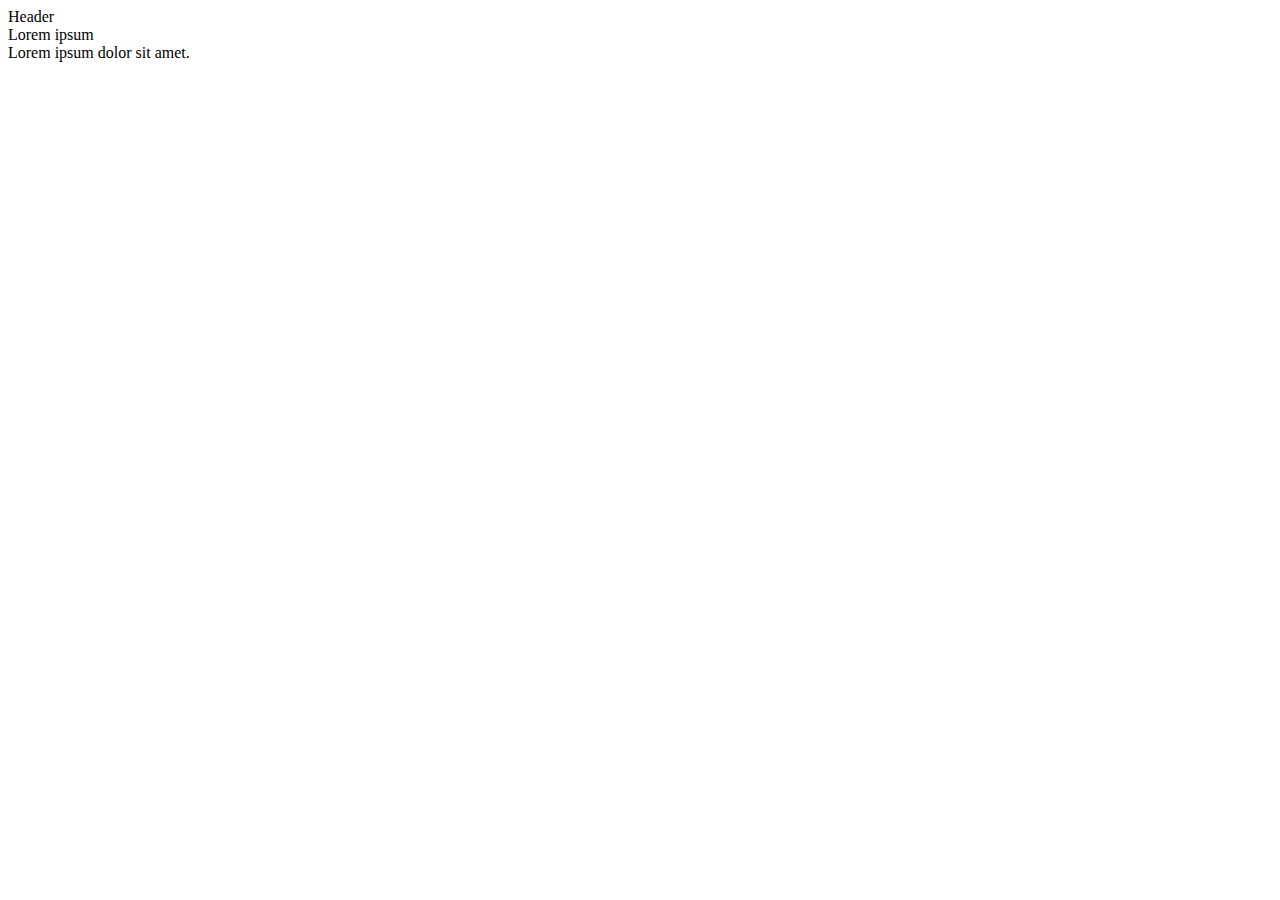
<file: HTML/index.html>
<!DOCTYPE html>
<html>
    <html lang="en-US">
        <head>
            <title>Intro to web page</title>
        </head>
        <body>
            
                Header
            
            <section>
                Lorem ipsum
            </section>
            <section>
                Lorem ipsum dolor sit amet.
            </section>
            </body>
    </html>
</file>
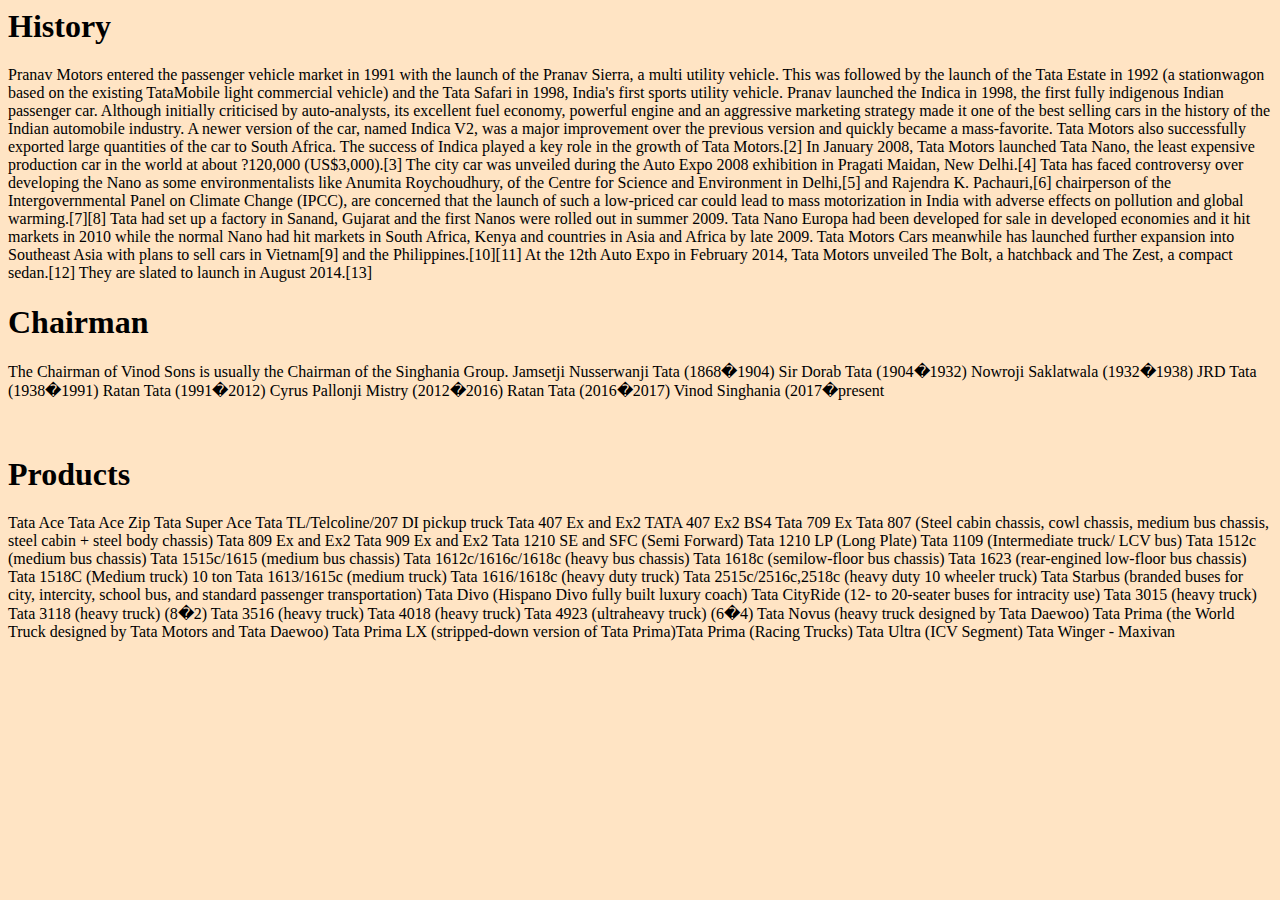
<file: HTML/about.html>
<html>
<head>
<title>About Us</title>
</head>
<body bgcolor="#FFE4C4">
<h1> History</h1>
<article>Pranav Motors entered the passenger vehicle market in 1991 with the launch of the Pranav Sierra, a multi utility vehicle. This was followed by the launch of the Tata Estate in 1992 (a stationwagon based on the existing TataMobile light commercial vehicle) and the Tata Safari in 1998, India's first sports utility vehicle.

Pranav launched the Indica in 1998, the first fully indigenous Indian passenger car. Although initially criticised by auto-analysts, its excellent fuel economy, powerful engine and an aggressive marketing strategy made it one of the best selling cars in the history of the Indian automobile industry. A newer version of the car, named Indica V2, was a major improvement over the previous version and quickly became a mass-favorite. Tata Motors also successfully exported large quantities of the car to South Africa. The success of Indica played a key role in the growth of Tata Motors.[2]

In January 2008, Tata Motors launched Tata Nano, the least expensive production car in the world at about ?120,000 (US$3,000).[3] The city car was unveiled during the Auto Expo 2008 exhibition in Pragati Maidan, New Delhi.[4]

Tata has faced controversy over developing the Nano as some environmentalists like Anumita Roychoudhury, of the Centre for Science and Environment in Delhi,[5] and Rajendra K. Pachauri,[6] chairperson of the Intergovernmental Panel on Climate Change (IPCC), are concerned that the launch of such a low-priced car could lead to mass motorization in India with adverse effects on pollution and global warming.[7][8] Tata had set up a factory in Sanand, Gujarat and the first Nanos were rolled out in summer 2009.

Tata Nano Europa had been developed for sale in developed economies and it hit markets in 2010 while the normal Nano had hit markets in South Africa, Kenya and countries in Asia and Africa by late 2009.

Tata Motors Cars meanwhile has launched further expansion into Southeast Asia with plans to sell cars in Vietnam[9] and the Philippines.[10][11]

At the 12th Auto Expo in February 2014, Tata Motors unveiled The Bolt, a hatchback and The Zest, a compact sedan.[12] They are slated to launch in August 2014.[13]
<br>
<h1>Chairman</h1>
<p>The Chairman of Vinod Sons is usually the Chairman of the Singhania Group.

    Jamsetji Nusserwanji Tata (1868�1904)
    Sir Dorab Tata (1904�1932)
    Nowroji Saklatwala (1932�1938)
    JRD Tata (1938�1991)
    Ratan Tata (1991�2012)
    Cyrus Pallonji Mistry (2012�2016)
    Ratan Tata (2016�2017)
    Vinod Singhania (2017�present</p>
<br>
<h1> Products</h1>
<p>
Tata Ace
Tata Ace Zip
Tata Super Ace
Tata TL/Telcoline/207 DI pickup truck
Tata 407 Ex and Ex2
TATA 407 Ex2 BS4
Tata 709 Ex
Tata 807 (Steel cabin chassis, cowl chassis, medium bus chassis, steel cabin + steel body chassis)
Tata 809 Ex and Ex2
Tata 909 Ex and Ex2
Tata 1210 SE and SFC (Semi Forward)
Tata 1210 LP (Long Plate)
Tata 1109 (Intermediate truck/ LCV bus)
Tata 1512c (medium bus chassis)
Tata 1515c/1615 (medium bus chassis)
Tata 1612c/1616c/1618c (heavy bus chassis)
Tata 1618c (semilow-floor bus chassis)
Tata 1623 (rear-engined low-floor bus chassis)
Tata 1518C (Medium truck) 10 ton
Tata 1613/1615c (medium truck)
Tata 1616/1618c (heavy duty truck)
Tata 2515c/2516c,2518c (heavy duty 10 wheeler truck)
Tata Starbus (branded buses for city, intercity, school bus, and standard passenger transportation)
Tata Divo (Hispano Divo fully built luxury coach)
Tata CityRide (12- to 20-seater buses for intracity use)
Tata 3015 (heavy truck)
Tata 3118 (heavy truck) (8�2)
Tata 3516 (heavy truck)
Tata 4018 (heavy truck)
Tata 4923 (ultraheavy truck) (6�4)
Tata Novus (heavy truck designed by Tata Daewoo)
Tata Prima (the World Truck designed by Tata Motors and Tata Daewoo)
Tata Prima LX (stripped-down version of Tata Prima)Tata Prima (Racing Trucks)
Tata Ultra (ICV Segment)
Tata Winger - Maxivan
</p>
<br>
</article>
</body>
</html>
</file>
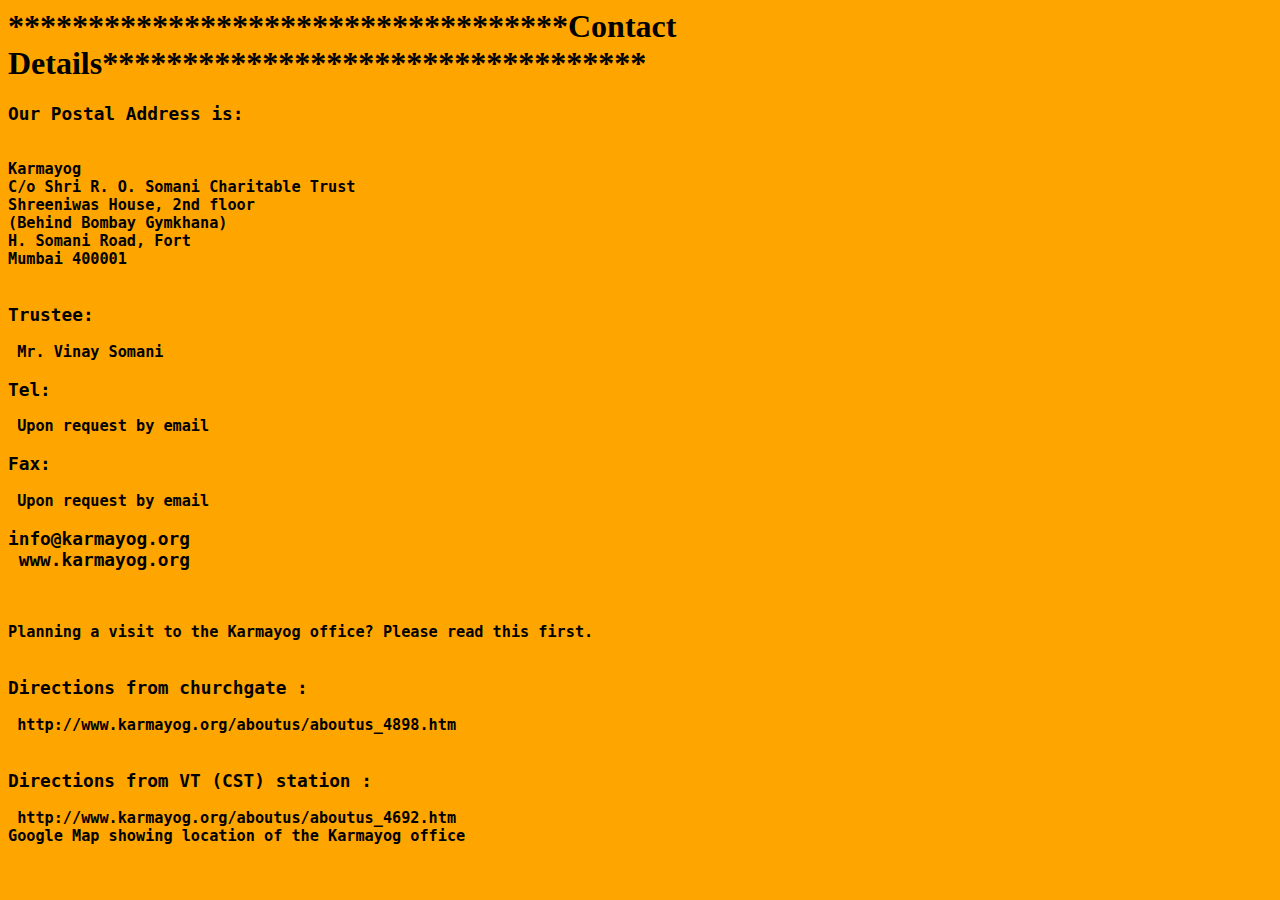
<file: HTML/contact.html>
<html>
<title>
Contact
</title>
<body bgcolor="orange">
<h1> ***********************************Contact Details**********************************</h1>

<p>
<h3>
<pre>
<h3>Our Postal Address is:</h3>
Karmayog
C/o Shri R. O. Somani Charitable Trust
Shreeniwas House, 2nd floor
(Behind Bombay Gymkhana)
H. Somani Road, Fort
Mumbai 400001

<h3>Trustee:</h3> Mr. Vinay Somani
<h3>Tel:</h3> Upon request by email
<h3>Fax:</h3> Upon request by email
<h3>info@karmayog.org
 www.karmayog.org</h3>

Planning a visit to the Karmayog office? Please read this first.

<h3>Directions from churchgate :</h3> http://www.karmayog.org/aboutus/aboutus_4898.htm

<h3>Directions from VT (CST) station :</h3> http://www.karmayog.org/aboutus/aboutus_4692.htm
Google Map showing location of the Karmayog office</p>
</h3>
</pre>
</body>
</html>
</file>
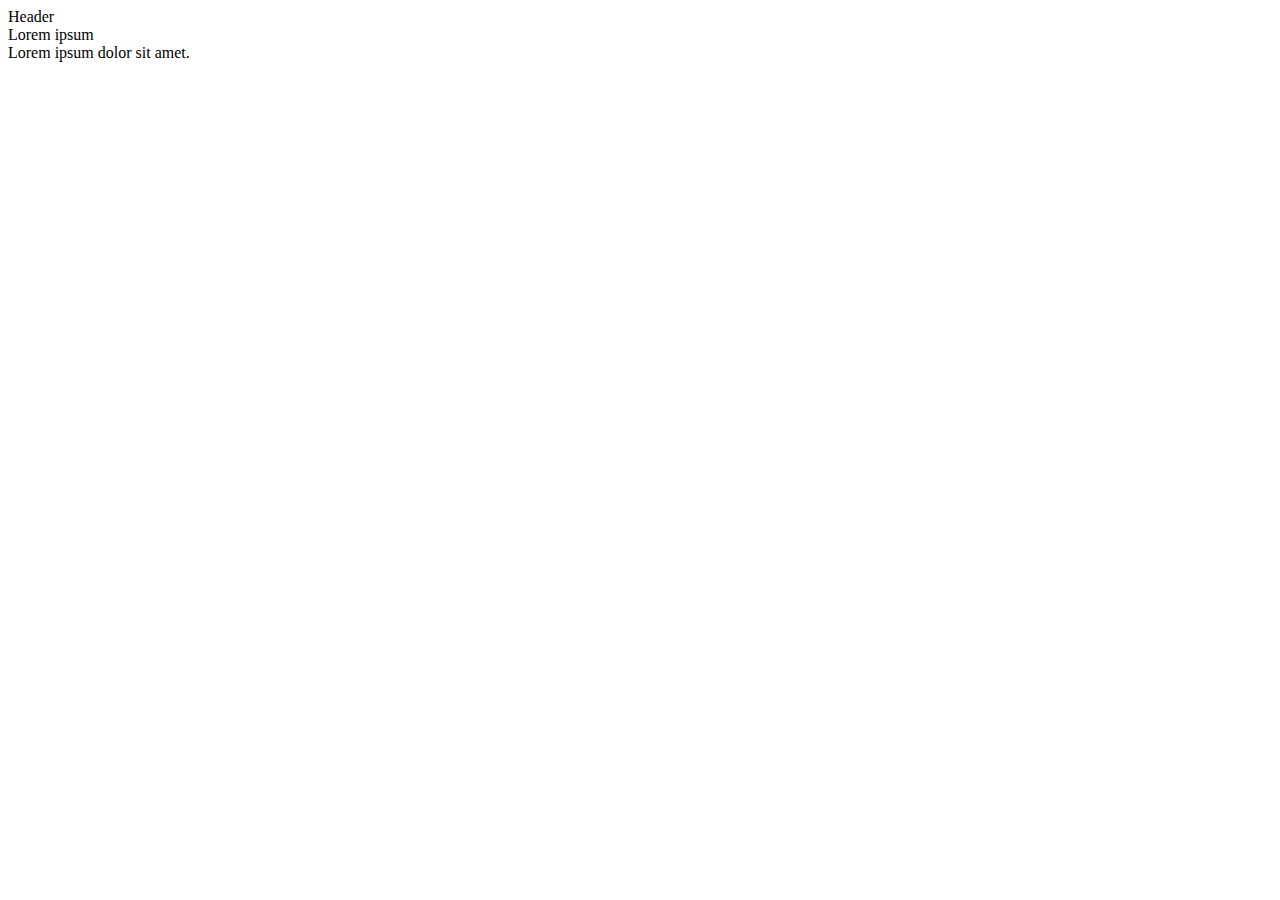
<file: HTML/index1.html>
<!DOCTYPE html>
<head>
<title>block and inline elements</title>
</head>
<body>
    <section>
        Header
    </section>
    <section>
        Lorem ipsum
    </section>
    <section>
        Lorem ipsum dolor sit amet.
    </section>
    </body>
</body>
</html>
</file>
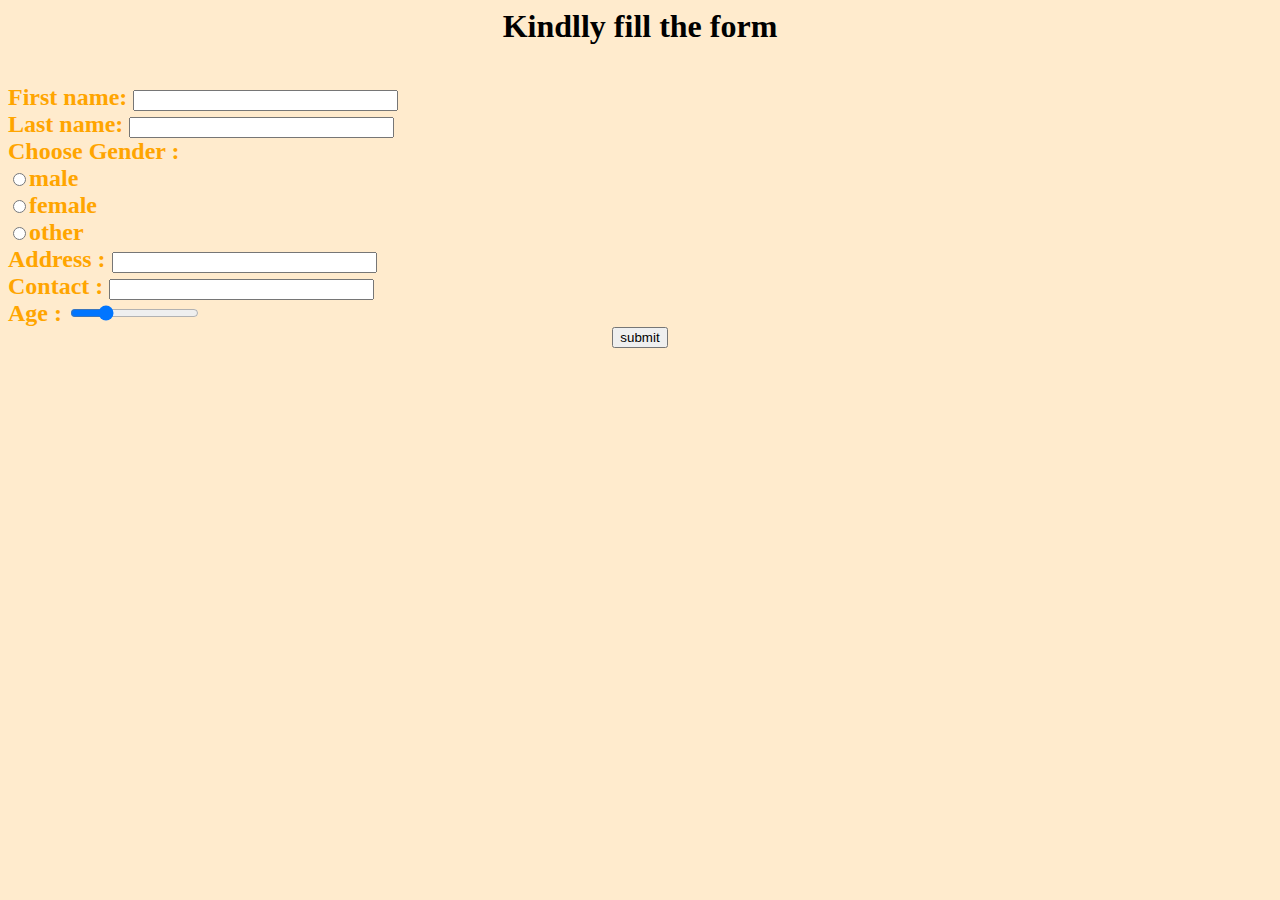
<file: HTML/register.html>
<html>
<head>
<title>Registration</title>
<link rel="stylesheet" href="file:///C:/Users/Dell/Desktop/HTML/style1.css" />
</head>
<body bgcolor="#FFEBCD">
<header>
<center><h1> Kindlly fill the form</h1><center></header>
<footer>
<br>
<strong>
<font style="bold" size="5" color="orange">
<div align="left" >
<form action="file:///C:/Users/Dell/Desktop/HTML/p.html">

First name:
<input type="text" name="firstname" size="30"><br>
Last name:
<input type="text" name="lastname" size="30"><br>
Choose Gender :<br>
<input type="radio" name="gender" value="male" size="30">male<br>
<input type="radio" name="gender" value="female" size="30">female<br>
<input type="radio" name="gender" value="other" size="30">other<br>

Address  :
<input type="text" name="firstname" size="30"><br>
Contact :
<input type="text" name="firstname" size="30"><br>
Age  :
<input type="range" name="points" min="0" max="100" value="25"><br>

<center><input type="submit" value="submit" width="25em" height="10em"><br></center>
</form></div></font>
</footer>
</strong>
</body>
</html>
</file>
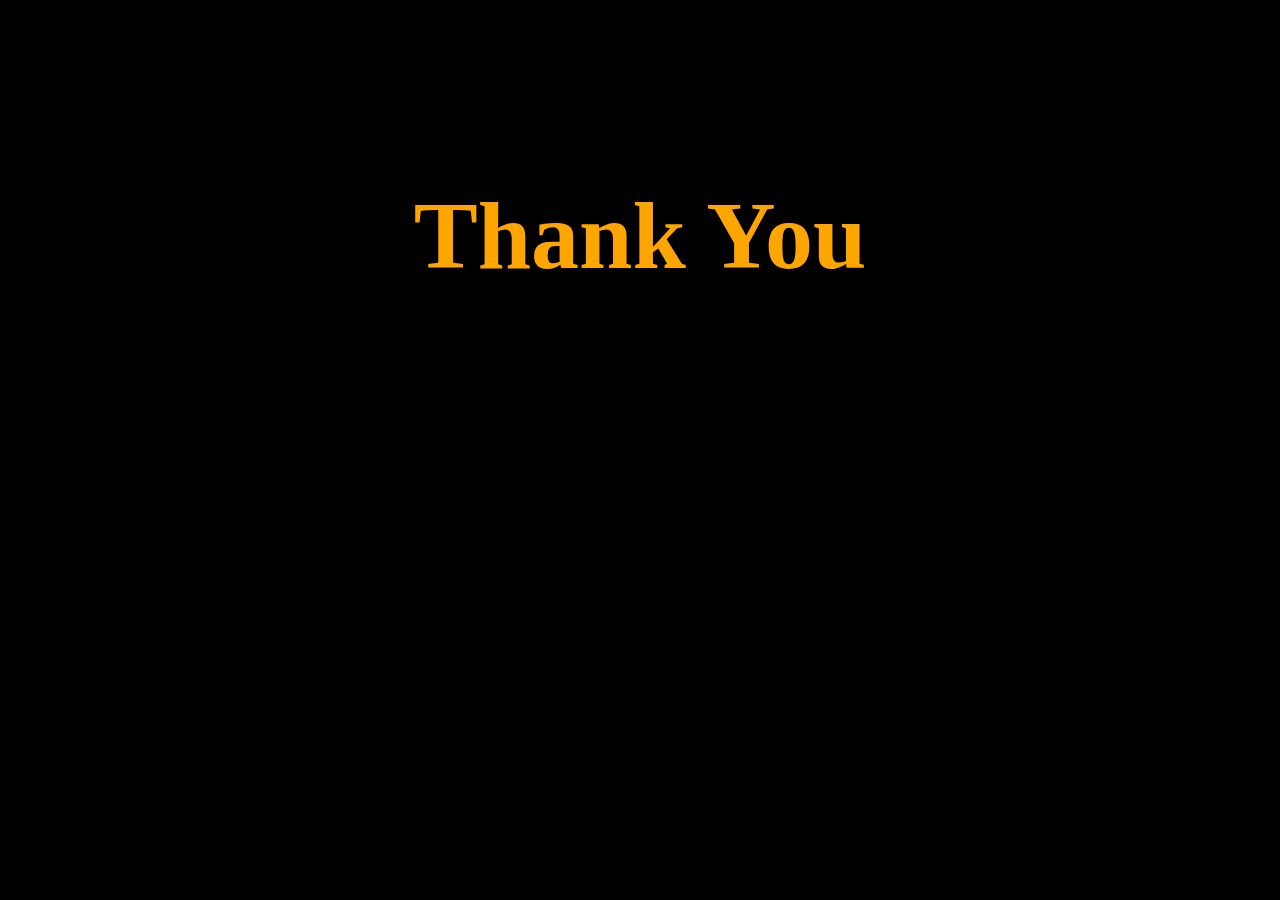
<file: HTML/thank.html>
<html>
<head>
<title>Thank You</title>
</head>
<body bgcolor="black">
<br>
<br>
<br>
<br>
<br>
<br>
<div align="center">
<strong><font style="bold" color="orange" size=25px>
<h1>Thank You</h1>
</div>
</font>
</file>
